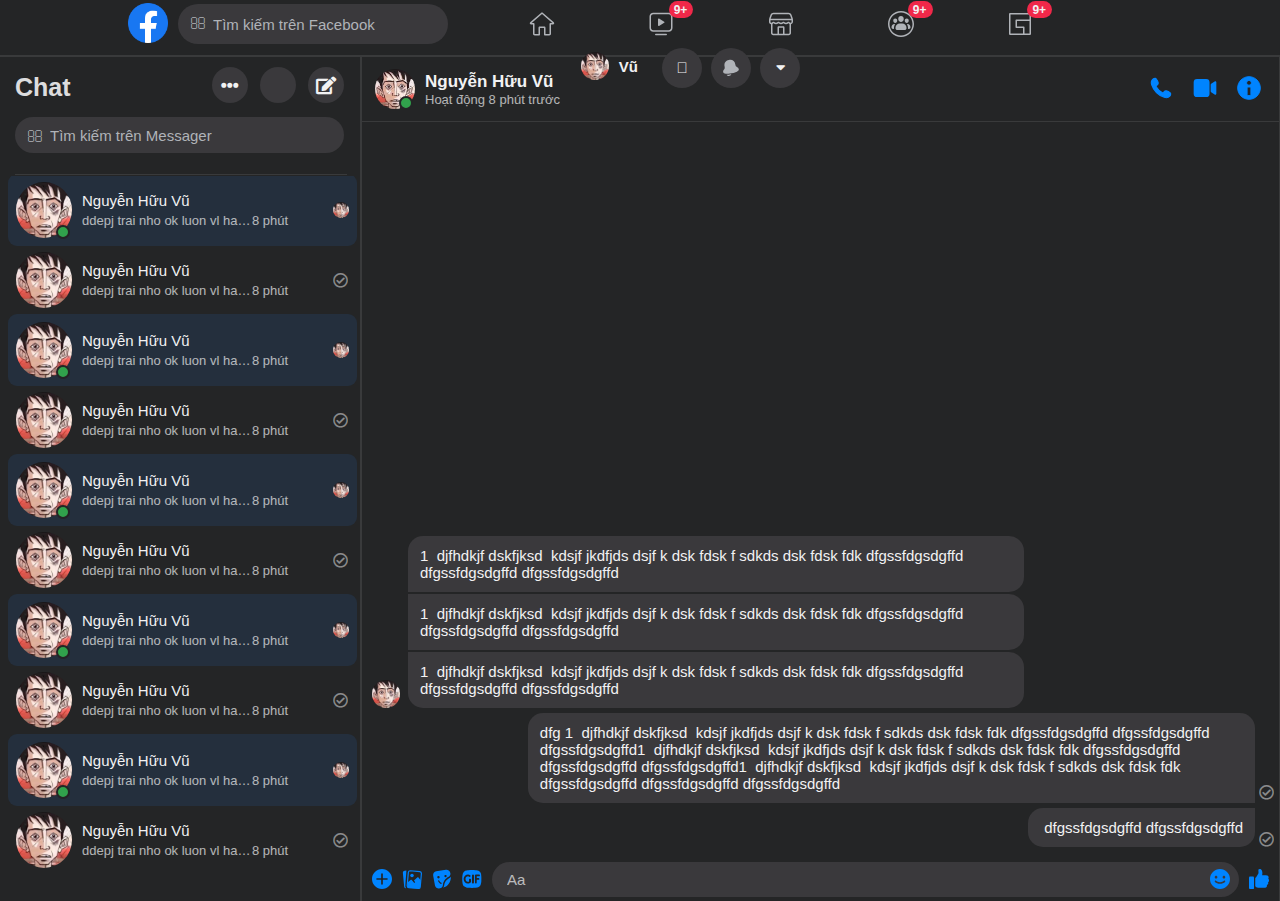
<file: index.html>
<!DOCTYPE html>
<html lang="en">

<head>
    <meta charset="UTF-8">
    <meta http-equiv="X-UA-Compatible" content="IE=edge">
    <meta name="viewport" content="width=device-width, initial-scale=1.0">
    <title>Message | Pha-ke</title>
    <link rel="stylesheet" href="./assets/css/grid.css">
    <link rel="stylesheet" href="./assets/css/main.css">
    <link rel="stylesheet" href="./assets/css/responsive.css">
    <link rel="stylesheet" href="https://pro.fontawesome.com/releases/v5.10.0/css/all.css">
</head>

<body>

    <header class="grid header">
        <div class="row no-gutters">
            <!-- header left -->
            <div class="col l-3 m-2 c-5 header__left">
                <div class="logo">
                    <a href="/">
                        <img src="./assets/img/icon-fb.png" class="logo__img" alt="">
                    </a>
                </div>
                <div class="search flex">
                    <i class="far fa-arrow-left back_icon none"></i>
                    <i class="fal fa-search search__button"></i>
                    <input type="text" class="search__input" id="search__person" placeholder="Tìm kiếm trên Facebook">
                </div>
                <!-- show 3 tiles on mobile -->
                <div class="header__center--mobile none">
                    <div class="header__center_menu">
                        <svg viewBox="0 0 28 28" class="a8c37x1j ms05siws hwsy1cff b7h9ocf4 em6zcovv" height="28" width="28"><path d="M23.5 4a1.5 1.5 0 110 3h-19a1.5 1.5 0 110-3h19zm0 18a1.5 1.5 0 110 3h-19a1.5 1.5 0 110-3h19zm0-9a1.5 1.5 0 110 3h-19a1.5 1.5 0 110-3h19z"></path></svg>
                    </div>
                </div>

            </div>

            <!-- header center -->
            <div class="col l-6 m-6 c-6 header__center">
                <div class="header__center_menu">
                    <svg viewBox="0 0 28 28" class="a8c37x1j ms05siws hwsy1cff b7h9ocf4 em6zcovv" height="28" width="28"><path d="M17.5 23.979 21.25 23.979C21.386 23.979 21.5 23.864 21.5 23.729L21.5 13.979C21.5 13.427 21.949 12.979 22.5 12.979L24.33 12.979 14.017 4.046 3.672 12.979 5.5 12.979C6.052 12.979 6.5 13.427 6.5 13.979L6.5 23.729C6.5 23.864 6.615 23.979 6.75 23.979L10.5 23.979 10.5 17.729C10.5 17.04 11.061 16.479 11.75 16.479L16.25 16.479C16.939 16.479 17.5 17.04 17.5 17.729L17.5 23.979ZM21.25 25.479 17 25.479C16.448 25.479 16 25.031 16 24.479L16 18.327C16 18.135 15.844 17.979 15.652 17.979L12.348 17.979C12.156 17.979 12 18.135 12 18.327L12 24.479C12 25.031 11.552 25.479 11 25.479L6.75 25.479C5.784 25.479 5 24.695 5 23.729L5 14.479 3.069 14.479C2.567 14.479 2.079 14.215 1.868 13.759 1.63 13.245 1.757 12.658 2.175 12.29L13.001 2.912C13.248 2.675 13.608 2.527 13.989 2.521 14.392 2.527 14.753 2.675 15.027 2.937L25.821 12.286C25.823 12.288 25.824 12.289 25.825 12.29 26.244 12.658 26.371 13.245 26.133 13.759 25.921 14.215 25.434 14.479 24.931 14.479L23 14.479 23 23.729C23 24.695 22.217 25.479 21.25 25.479Z"></path></svg>
                </div>
                <div class="header__center_menu">
                    <span class="relative">
                        <span class="number__notices">9+</span>
                    <svg viewBox="0 0 28 28" class="a8c37x1j ms05siws hwsy1cff b7h9ocf4 em6zcovv" height="28" width="28"><path d="M8.75 25.25C8.336 25.25 8 24.914 8 24.5 8 24.086 8.336 23.75 8.75 23.75L19.25 23.75C19.664 23.75 20 24.086 20 24.5 20 24.914 19.664 25.25 19.25 25.25L8.75 25.25ZM17.163 12.846 12.055 15.923C11.591 16.202 11 15.869 11 15.327L11 9.172C11 8.631 11.591 8.297 12.055 8.576L17.163 11.654C17.612 11.924 17.612 12.575 17.163 12.846ZM21.75 20.25C22.992 20.25 24 19.242 24 18L24 6.5C24 5.258 22.992 4.25 21.75 4.25L6.25 4.25C5.008 4.25 4 5.258 4 6.5L4 18C4 19.242 5.008 20.25 6.25 20.25L21.75 20.25ZM21.75 21.75 6.25 21.75C4.179 21.75 2.5 20.071 2.5 18L2.5 6.5C2.5 4.429 4.179 2.75 6.25 2.75L21.75 2.75C23.821 2.75 25.5 4.429 25.5 6.5L25.5 18C25.5 20.071 23.821 21.75 21.75 21.75Z"></path></svg>
                    </span>
                </div>
                <div class="header__center_menu">
                    <svg viewBox="0 0 28 28" class="a8c37x1j ms05siws hwsy1cff b7h9ocf4 em6zcovv" height="28" width="28"><path d="M17.5 23.75 21.75 23.75C22.164 23.75 22.5 23.414 22.5 23L22.5 14 22.531 14C22.364 13.917 22.206 13.815 22.061 13.694L21.66 13.359C21.567 13.283 21.433 13.283 21.34 13.36L21.176 13.497C20.591 13.983 19.855 14.25 19.095 14.25L18.869 14.25C18.114 14.25 17.382 13.987 16.8 13.506L16.616 13.354C16.523 13.278 16.39 13.278 16.298 13.354L16.113 13.507C15.53 13.987 14.798 14.25 14.044 14.25L13.907 14.25C13.162 14.25 12.439 13.994 11.861 13.525L11.645 13.35C11.552 13.275 11.419 13.276 11.328 13.352L11.155 13.497C10.57 13.984 9.834 14.25 9.074 14.25L8.896 14.25C8.143 14.25 7.414 13.989 6.832 13.511L6.638 13.351C6.545 13.275 6.413 13.275 6.32 13.351L5.849 13.739C5.726 13.84 5.592 13.928 5.452 14L5.5 14 5.5 23C5.5 23.414 5.836 23.75 6.25 23.75L10.5 23.75 10.5 17.5C10.5 16.81 11.06 16.25 11.75 16.25L16.25 16.25C16.94 16.25 17.5 16.81 17.5 17.5L17.5 23.75ZM3.673 8.75 24.327 8.75C24.3 8.66 24.271 8.571 24.238 8.483L23.087 5.355C22.823 4.688 22.178 4.25 21.461 4.25L6.54 4.25C5.822 4.25 5.177 4.688 4.919 5.338L3.762 8.483C3.729 8.571 3.7 8.66 3.673 8.75ZM24.5 10.25 3.5 10.25 3.5 12C3.5 12.414 3.836 12.75 4.25 12.75L4.421 12.75C4.595 12.75 4.763 12.69 4.897 12.58L5.368 12.193C6.013 11.662 6.945 11.662 7.59 12.193L7.784 12.352C8.097 12.609 8.49 12.75 8.896 12.75L9.074 12.75C9.483 12.75 9.88 12.607 10.194 12.345L10.368 12.2C11.01 11.665 11.941 11.659 12.589 12.185L12.805 12.359C13.117 12.612 13.506 12.75 13.907 12.75L14.044 12.75C14.45 12.75 14.844 12.608 15.158 12.35L15.343 12.197C15.989 11.663 16.924 11.663 17.571 12.197L17.755 12.35C18.068 12.608 18.462 12.75 18.869 12.75L19.095 12.75C19.504 12.75 19.901 12.606 20.216 12.344L20.38 12.208C21.028 11.666 21.972 11.666 22.62 12.207L23.022 12.542C23.183 12.676 23.387 12.75 23.598 12.75 24.097 12.75 24.5 12.347 24.5 11.85L24.5 10.25ZM24 14.217 24 23C24 24.243 22.993 25.25 21.75 25.25L6.25 25.25C5.007 25.25 4 24.243 4 23L4 14.236C2.875 14.112 2 13.158 2 12L2 9.951C2 9.272 2.12 8.6 2.354 7.964L3.518 4.802C4.01 3.563 5.207 2.75 6.54 2.75L21.461 2.75C22.793 2.75 23.99 3.563 24.488 4.819L25.646 7.964C25.88 8.6 26 9.272 26 9.951L26 11.85C26 13.039 25.135 14.026 24 14.217ZM16 23.75 16 17.75 12 17.75 12 23.75 16 23.75Z"></path></svg>
                </div>
                <div class="header__center_menu">
                    <span class="relative">
                        <span class="number__notices">9+</span>
                    <svg viewBox="0 0 28 28" class="a8c37x1j ms05siws hwsy1cff b7h9ocf4 em6zcovv" height="28" width="28"><path d="M25.5 14C25.5 7.649 20.351 2.5 14 2.5 7.649 2.5 2.5 7.649 2.5 14 2.5 20.351 7.649 25.5 14 25.5 20.351 25.5 25.5 20.351 25.5 14ZM27 14C27 21.18 21.18 27 14 27 6.82 27 1 21.18 1 14 1 6.82 6.82 1 14 1 21.18 1 27 6.82 27 14ZM7.479 14 7.631 14C7.933 14 8.102 14.338 7.934 14.591 7.334 15.491 6.983 16.568 6.983 17.724L6.983 18.221C6.983 18.342 6.99 18.461 7.004 18.578 7.03 18.802 6.862 19 6.637 19L6.123 19C5.228 19 4.5 18.25 4.5 17.327 4.5 15.492 5.727 14 7.479 14ZM20.521 14C22.274 14 23.5 15.492 23.5 17.327 23.5 18.25 22.772 19 21.878 19L21.364 19C21.139 19 20.97 18.802 20.997 18.578 21.01 18.461 21.017 18.342 21.017 18.221L21.017 17.724C21.017 16.568 20.667 15.491 20.067 14.591 19.899 14.338 20.067 14 20.369 14L20.521 14ZM8.25 13C7.147 13 6.25 11.991 6.25 10.75 6.25 9.384 7.035 8.5 8.25 8.5 9.465 8.5 10.25 9.384 10.25 10.75 10.25 11.991 9.353 13 8.25 13ZM19.75 13C18.647 13 17.75 11.991 17.75 10.75 17.75 9.384 18.535 8.5 19.75 8.5 20.965 8.5 21.75 9.384 21.75 10.75 21.75 11.991 20.853 13 19.75 13ZM15.172 13.5C17.558 13.5 19.5 15.395 19.5 17.724L19.5 18.221C19.5 19.202 18.683 20 17.677 20L10.323 20C9.317 20 8.5 19.202 8.5 18.221L8.5 17.724C8.5 15.395 10.441 13.5 12.828 13.5L15.172 13.5ZM16.75 9C16.75 10.655 15.517 12 14 12 12.484 12 11.25 10.655 11.25 9 11.25 7.15 12.304 6 14 6 15.697 6 16.75 7.15 16.75 9Z"></path></svg>
                    </span>
                </div>
                <div class="header__center_menu">
                    <span class="relative">
                        <span class="number__notices">9+</span>
                    <svg viewBox="0 0 28 28" class="a8c37x1j ms05siws hwsy1cff b7h9ocf4 em6zcovv" height="28" width="28"><path d="M23.5 9.5H10.25a.75.75 0 00-.75.75v7c0 .414.336.75.75.75H17v5.5H4.5v-19h19v5zm0 14h-5v-6.25a.75.75 0 00-.75-.75H11V11h12.5v12.5zm1.5.25V4.25C25 3.561 24.439 3 23.75 3H4.25C3.561 3 3 3.561 3 4.25v19.5c0 .689.561 1.25 1.25 1.25h19.5c.689 0 1.25-.561 1.25-1.25z"></path></svg>
                    </span>
                </div>
            </div>


            <!-- header right -->
            <div class="col l-3 m-3 c-7 header__right">
                <div class="header__right_user">
                    <div class="header__avatar">
                        <img src="./assets/img/avatar.jpg" class="header_avatar__img" alt="">
                    </div>
                    <div class="header__fisrtname">
                        <span id="header__fisrtname">Vũ</span>
                    </div>
                </div>
                <div class="header__right_more header__right--circle">
                    <i class="fal fa-plus"></i>
                </div>
                <div class="header__right_notice header__right--circle">
                    <svg viewBox="0 0 28 28" alt="" class="a8c37x1j ms05siws hwsy1cff b7h9ocf4 fzdkajry" height="20" width="20"><path d="M7.847 23.488C9.207 23.488 11.443 23.363 14.467 22.806 13.944 24.228 12.581 25.247 10.98 25.247 9.649 25.247 8.483 24.542 7.825 23.488L7.847 23.488ZM24.923 15.73C25.17 17.002 24.278 18.127 22.27 19.076 21.17 19.595 18.724 20.583 14.684 21.369 11.568 21.974 9.285 22.113 7.848 22.113 7.421 22.113 7.068 22.101 6.79 22.085 4.574 21.958 3.324 21.248 3.077 19.976 2.702 18.049 3.295 17.305 4.278 16.073L4.537 15.748C5.2 14.907 5.459 14.081 5.035 11.902 4.086 7.022 6.284 3.687 11.064 2.753 15.846 1.83 19.134 4.096 20.083 8.977 20.506 11.156 21.056 11.824 21.986 12.355L21.986 12.356 22.348 12.561C23.72 13.335 24.548 13.802 24.923 15.73Z"></path></svg>
                </div>
                <div class="header__right_setting header__right--circle">
                    <i class="fas fa-caret-down"></i>
                </div>
            </div>
        </div>
    </header>
    <!-- body -->
    <section class="container row no-gutters" style="flex-wrap: nowrap;">
        <div class="left__container">
            <div class="left__container--top">
                <div class="left__nav">
                    <div>
                        <h1 class="txt_chat">Chat</h1>
                    </div>
                    <div class="left__nav--right">
                        <div class="header__right--circle left__nav_circle--size">
                            <i class="fas fa-ellipsis-h left_nav__icon--edit"></i>
                        </div>
                        <div class="header__right--circle left__nav_circle--size">
                            <i class="fas fa-video-plus left_nav__icon--edit"></i>
                        </div>
                        <div class="header__right--circle left__nav_circle--size">
                            <i class="fas fa-edit left_nav__icon--edit"></i>
                        </div>
                    </div>
                </div>
                <div class="left__nav--below">
                    <div class="search">
                        <i class="fal fa-search search__button"></i>
                        <input type="text" class="search__input" id="search__friend" placeholder="Tìm kiếm trên Messager">
                    </div>
                </div>
            </div>

            <div class="line"></div>
            <div class="left__container--bottom list__messager">
                <div class="messager clicked">
                    <div class="messager__avatar">
                        <img src="./assets/img/avatar.jpg" alt="">
                        <i class="dot_active"></i>
                    </div>
                    <div class="messager__right">
                        <div class="messager__right--fullname">
                            <h3>Nguyễn Hữu Vũ</h3>
                        </div>
                        <div class="messager__right--msg">
                            <span class="compact_new_msg">ddepj trai nho ok luon vl hay that day =)) ddepj trai nho ok luon vl hay that day =)) ddepj trai nho ok luon vl hay that day =)) ddepj trai nho ok luon vl hay that day =)) ddepj trai nho ok luon vl hay that day =)) ddepj trai nho ok luon vl hay that day =))s</span>
                            <span class="time_new_msg">8 phút</span>
                        </div>
                    </div>
                    <!-- common -->
                    <div class="message__status">
                        <div class="send_seen__status">
                            <img src="./assets/img/avatar.jpg" alt="">
                        </div>
                    </div>
                </div>
                <div class="messager ">
                    <div class="messager__avatar">
                        <img src="./assets/img/avatar.jpg" alt="">
                        <i class="far fa-circle dot_active none"></i>
                    </div>
                    <div class="messager__right">
                        <div class="messager__right--fullname">
                            <h3>Nguyễn Hữu Vũ</h3>
                        </div>
                        <div class="messager__right--msg">
                            <span class="compact_new_msg">ddepj trai nho ok luon vl hay that day =))</span>
                            <span class="time_new_msg">8 phút</span>
                        </div>
                    </div>
                    <!-- common -->
                    <div class="message__status">
                        <div class="send_seen__status">
                            <!-- <img src="./assets/img/avatar.jpg" alt=""> -->
                            <i class="far fa-check-circle"></i>
                        </div>
                    </div>
                </div>
                <div class="messager clicked">
                    <div class="messager__avatar">
                        <img src="./assets/img/avatar.jpg" alt="">
                        <i class="dot_active"></i>
                    </div>
                    <div class="messager__right">
                        <div class="messager__right--fullname">
                            <h3>Nguyễn Hữu Vũ</h3>
                        </div>
                        <div class="messager__right--msg">
                            <span class="compact_new_msg">ddepj trai nho ok luon vl hay that day =))</span>
                            <span class="time_new_msg">8 phút</span>
                        </div>
                    </div>
                    <!-- common -->
                    <div class="message__status">
                        <div class="send_seen__status">
                            <img src="./assets/img/avatar.jpg" alt="">
                        </div>
                    </div>
                </div>
                <div class="messager ">
                    <div class="messager__avatar">
                        <img src="./assets/img/avatar.jpg" alt="">
                        <i class="far fa-circle dot_active none"></i>
                    </div>
                    <div class="messager__right">
                        <div class="messager__right--fullname">
                            <h3>Nguyễn Hữu Vũ</h3>
                        </div>
                        <div class="messager__right--msg">
                            <span class="compact_new_msg">ddepj trai nho ok luon vl hay that day =))</span>
                            <span class="time_new_msg">8 phút</span>
                        </div>
                    </div>
                    <!-- common -->
                    <div class="message__status">
                        <div class="send_seen__status">
                            <!-- <img src="./assets/img/avatar.jpg" alt=""> -->
                            <i class="far fa-check-circle"></i>
                        </div>
                    </div>
                </div>
                <div class="messager clicked">
                    <div class="messager__avatar">
                        <img src="./assets/img/avatar.jpg" alt="">
                        <i class="dot_active"></i>
                    </div>
                    <div class="messager__right">
                        <div class="messager__right--fullname">
                            <h3>Nguyễn Hữu Vũ</h3>
                        </div>
                        <div class="messager__right--msg">
                            <span class="compact_new_msg">ddepj trai nho ok luon vl hay that day =))</span>
                            <span class="time_new_msg">8 phút</span>
                        </div>
                    </div>
                    <!-- common -->
                    <div class="message__status">
                        <div class="send_seen__status">
                            <img src="./assets/img/avatar.jpg" alt="">
                        </div>
                    </div>
                </div>
                <div class="messager ">
                    <div class="messager__avatar">
                        <img src="./assets/img/avatar.jpg" alt="">
                        <i class="far fa-circle dot_active none"></i>
                    </div>
                    <div class="messager__right">
                        <div class="messager__right--fullname">
                            <h3>Nguyễn Hữu Vũ</h3>
                        </div>
                        <div class="messager__right--msg">
                            <span class="compact_new_msg">ddepj trai nho ok luon vl hay that day =))</span>
                            <span class="time_new_msg">8 phút</span>
                        </div>
                    </div>
                    <!-- common -->
                    <div class="message__status">
                        <div class="send_seen__status">
                            <!-- <img src="./assets/img/avatar.jpg" alt=""> -->
                            <i class="far fa-check-circle"></i>
                        </div>
                    </div>
                </div>
                <div class="messager clicked">
                    <div class="messager__avatar">
                        <img src="./assets/img/avatar.jpg" alt="">
                        <i class="dot_active"></i>
                    </div>
                    <div class="messager__right">
                        <div class="messager__right--fullname">
                            <h3>Nguyễn Hữu Vũ</h3>
                        </div>
                        <div class="messager__right--msg">
                            <span class="compact_new_msg">ddepj trai nho ok luon vl hay that day =))</span>
                            <span class="time_new_msg">8 phút</span>
                        </div>
                    </div>
                    <!-- common -->
                    <div class="message__status">
                        <div class="send_seen__status">
                            <img src="./assets/img/avatar.jpg" alt="">
                        </div>
                    </div>
                </div>
                <div class="messager ">
                    <div class="messager__avatar">
                        <img src="./assets/img/avatar.jpg" alt="">
                        <i class="far fa-circle dot_active none"></i>
                    </div>
                    <div class="messager__right">
                        <div class="messager__right--fullname">
                            <h3>Nguyễn Hữu Vũ</h3>
                        </div>
                        <div class="messager__right--msg">
                            <span class="compact_new_msg">ddepj trai nho ok luon vl hay that day =))</span>
                            <span class="time_new_msg">8 phút</span>
                        </div>
                    </div>
                    <!-- common -->
                    <div class="message__status">
                        <div class="send_seen__status">
                            <!-- <img src="./assets/img/avatar.jpg" alt=""> -->
                            <i class="far fa-check-circle"></i>
                        </div>
                    </div>
                </div>
                <div class="messager clicked">
                    <div class="messager__avatar">
                        <img src="./assets/img/avatar.jpg" alt="">
                        <i class="dot_active"></i>
                    </div>
                    <div class="messager__right">
                        <div class="messager__right--fullname">
                            <h3>Nguyễn Hữu Vũ</h3>
                        </div>
                        <div class="messager__right--msg">
                            <span class="compact_new_msg">ddepj trai nho ok luon vl hay that day =))</span>
                            <span class="time_new_msg">8 phút</span>
                        </div>
                    </div>
                    <!-- common -->
                    <div class="message__status">
                        <div class="send_seen__status">
                            <img src="./assets/img/avatar.jpg" alt="">
                        </div>
                    </div>
                </div>
                <div class="messager ">
                    <div class="messager__avatar">
                        <img src="./assets/img/avatar.jpg" alt="">
                        <i class="far fa-circle dot_active none"></i>
                    </div>
                    <div class="messager__right">
                        <div class="messager__right--fullname">
                            <h3>Nguyễn Hữu Vũ</h3>
                        </div>
                        <div class="messager__right--msg">
                            <span class="compact_new_msg">ddepj trai nho ok luon vl hay that day =))</span>
                            <span class="time_new_msg">8 phút</span>
                        </div>
                    </div>
                    <!-- common -->
                    <div class="message__status">
                        <div class="send_seen__status">
                            <!-- <img src="./assets/img/avatar.jpg" alt=""> -->
                            <i class="far fa-check-circle"></i>
                        </div>
                    </div>
                </div>
            </div>
        </div>
        <div class="right__container">
            <div class="messages">
                <div class="chat_nav flex">
                    <div class="flex chat_nav--left">
                        <div class="messager__avatar">
                            <img src="./assets/img/avatar.jpg" alt="">
                            <i class="dot_active"></i>
                        </div>
                        <div class="messager__right">
                            <div class="messager__right--fullname">
                                <h3 class="bold" id="chat_with">Nguyễn Hữu Vũ</h3>
                            </div>
                            <div class="messager__right--msg">
                                <!-- <span class="compact_new_msg">ddepj trai nho ok luon vl hay that day =))</span> -->
                                <span id="time_onl_lastest">Hoạt động 8 phút trước</span>
                            </div>
                        </div>
                    </div>
                    <div class="chat__nav--option flex">
                        <div class="call_audio m_left10">
                            <svg role="presentation" width="34px" height="34px" viewBox="-5 -5 30 30"><path d="M10.952 14.044c.074.044.147.086.22.125a.842.842 0 001.161-.367c.096-.195.167-.185.337-.42.204-.283.552-.689.91-.772.341-.078.686-.105.92-.11.435-.01 1.118.174 1.926.648a15.9 15.9 0 011.713 1.147c.224.175.37.43.393.711.042.494-.034 1.318-.754 2.137-1.135 1.291-2.859 1.772-4.942 1.088a17.47 17.47 0 01-6.855-4.212 17.485 17.485 0 01-4.213-6.855c-.683-2.083-.202-3.808 1.09-4.942.818-.72 1.642-.796 2.136-.754.282.023.536.17.711.392.25.32.663.89 1.146 1.714.475.808.681 1.491.65 1.926-.024.31-.026.647-.112.921-.11.35-.488.705-.77.91-.236.17-.226.24-.42.336a.841.841 0 00-.368 1.161c.04.072.081.146.125.22a14.012 14.012 0 004.996 4.996z" fill="#0084FF"></path><path d="M10.952 14.044c.074.044.147.086.22.125a.842.842 0 001.161-.367c.096-.195.167-.185.337-.42.204-.283.552-.689.91-.772.341-.078.686-.105.92-.11.435-.01 1.118.174 1.926.648.824.484 1.394.898 1.713 1.147.224.175.37.43.393.711.042.494-.034 1.318-.754 2.137-1.135 1.291-2.859 1.772-4.942 1.088a17.47 17.47 0 01-6.855-4.212 17.485 17.485 0 01-4.213-6.855c-.683-2.083-.202-3.808 1.09-4.942.818-.72 1.642-.796 2.136-.754.282.023.536.17.711.392.25.32.663.89 1.146 1.714.475.808.681 1.491.65 1.926-.024.31-.026.647-.112.921-.11.35-.488.705-.77.91-.236.17-.226.24-.42.336a.841.841 0 00-.368 1.161c.04.072.081.146.125.22a14.012 14.012 0 004.996 4.996z" stroke="#0084FF" fill="none"></path></svg>
                        </div>

                        <div class="call_video m_left10">
                            <svg role="presentation" width="34px" height="34px" viewBox="-5 -5 30 30"><path d="M19.492 4.112a.972.972 0 00-1.01.063l-3.052 2.12a.998.998 0 00-.43.822v5.766a1 1 0 00.43.823l3.051 2.12a.978.978 0 001.011.063.936.936 0 00.508-.829V4.94a.936.936 0 00-.508-.828zM10.996 18A3.008 3.008 0 0014 14.996V5.004A3.008 3.008 0 0010.996 2H3.004A3.008 3.008 0 000 5.004v9.992A3.008 3.008 0 003.004 18h7.992z" fill="#0084FF"></path></svg>
                        </div>

                        <div class="chat_information m_left10">
                            <svg role="presentation" name="icon" width="34px" height="34px" viewBox="0 0 36 36"><path fill="#0084FF" stroke="#0084FF" d="M18,10 C16.6195,10 15.5,11.119 15.5,12.5 C15.5,13.881 16.6195,15 18,15 C19.381,15 20.5,13.881 20.5,12.5 C20.5,11.119 19.381,10 18,10 Z M16,25 C16,25.552 16.448,26 17,26 L19,26 C19.552,26 20,25.552 20,25 L20,18 C20,17.448 19.552,17 19,17 L17,17 C16.448,17 16,17.448 16,18 L16,25 Z M18,30 C11.3725,30 6,24.6275 6,18 C6,11.3725 11.3725,6 18,6 C24.6275,6 30,11.3725 30,18 C30,24.6275 24.6275,30 18,30 Z"></path></svg>
                        </div>
                    </div>
                </div>
                <div class="chat__history">

                    <div id="chat__history">

                        <!-- tin nhắn nhận đc -->
                        <div class="message flex">
                            <div class="messager__avatar messager__avatar--resize messager__avatar--position">
                                <!-- <img src="./assets/img/avatar.jpg" alt=""> -->
                            </div>
                            <div class="message__detail">
                                <p class="wrap_msg you top max-width-msg">
                                    <span class="msg">1  djfhdkjf dskfjksd  kdsjf jkdfjds dsjf k dsk fdsk f sdkds dsk fdsk fdk dfgssfdgsdgffd dfgssfdgsdgffd dfgssfdgsdgffd</span>
                                </p>
                            </div>
                        </div>
                        <!-- tin nhắn nhận đc -->
                        <div class="message flex">
                            <div class="messager__avatar messager__avatar--resize messager__avatar--position">
                                <!-- <img src="./assets/img/avatar.jpg" alt=""> -->
                            </div>
                            <div class="message__detail">
                                <p class="wrap_msg you max-width-msg">
                                    <span class="msg">1  djfhdkjf dskfjksd  kdsjf jkdfjds dsjf k dsk fdsk f sdkds dsk fdsk fdk dfgssfdgsdgffd dfgssfdgsdgffd dfgssfdgsdgffd</span>
                                </p>
                            </div>
                        </div>
                        <!-- tin nhắn nhận đc -->
                        <div class="message flex">
                            <div class="messager__avatar messager__avatar--resize messager__avatar--position">
                                <img src="./assets/img/avatar.jpg" alt="">
                            </div>
                            <div class="message__detail">
                                <p class="wrap_msg you tail max-width-msg">
                                    <span class="msg">1  djfhdkjf dskfjksd  kdsjf jkdfjds dsjf k dsk fdsk f sdkds dsk fdsk fdk dfgssfdgsdgffd dfgssfdgsdgffd dfgssfdgsdgffd</span>
                                </p>
                            </div>
                        </div>

                        <!-- tin nhắn gửi đi  -->
                        <div class="message flex">
                            <div class="message__detail sender">
                                <div class="msg_right">
                                    <div class="max-width-msg">
                                        <p class="wrap_msg me right top">
                                            <span class="msg">dfg 1  djfhdkjf dskfjksd  kdsjf jkdfjds dsjf k dsk fdsk f sdkds dsk fdsk fdk dfgssfdgsdgffd dfgssfdgsdgffd dfgssfdgsdgffd1  djfhdkjf dskfjksd  kdsjf jkdfjds dsjf k dsk fdsk f sdkds dsk fdsk fdk dfgssfdgsdgffd dfgssfdgsdgffd dfgssfdgsdgffd1  djfhdkjf dskfjksd  kdsjf jkdfjds dsjf k dsk fdsk f sdkds dsk fdsk fdk dfgssfdgsdgffd dfgssfdgsdgffd dfgssfdgsdgffd</span>
                                        </p>
                                    </div>
                                    <div class="send_seen__status">
                                        <!-- <img src="./assets/img/avatar.jpg" alt=""> -->
                                        <i class="far fa-check-circle"></i>
                                    </div>
                                </div>
                            </div>
                        </div>
                        <!-- tin nhắn gửi đi  -->
                        <div class="message flex">
                            <div class="message__detail sender">
                                <div class="msg_right">
                                    <div class="max-width-msg">
                                        <p class="wrap_msg me right tail">
                                            <span class="msg"> dfgssfdgsdgffd dfgssfdgsdgffd</span>
                                        </p>
                                    </div>
                                    <div class="send_seen__status">
                                        <!-- <img src="./assets/img/avatar.jpg" alt=""> -->
                                        <i class="far fa-check-circle"></i>
                                    </div>
                                </div>
                            </div>
                        </div>

                    </div>
                </div>
                <div class="send__message">
                    <div class="others_action m_left10">
                        <svg viewBox="0 0 24 24" height="20px" width="20px" class="a8c37x1j ms05siws hr662l2t b7h9ocf4 crt8y2ji tftn3vyl"><g fill-rule="evenodd"><polygon fill="none" points="-6,30 30,30 30,-6 -6,-6 "></polygon><path d="m18,11l-5,0l0,-5c0,-0.552 -0.448,-1 -1,-1c-0.5525,0 -1,0.448 -1,1l0,5l-5,0c-0.5525,0 -1,0.448 -1,1c0,0.552 0.4475,1 1,1l5,0l0,5c0,0.552 0.4475,1 1,1c0.552,0 1,-0.448 1,-1l0,-5l5,0c0.552,0 1,-0.448 1,-1c0,-0.552 -0.448,-1 -1,-1m-6,13c-6.6275,0 -12,-5.3725 -12,-12c0,-6.6275 5.3725,-12 12,-12c6.627,0 12,5.3725 12,12c0,6.6275 -5.373,12 -12,12" fill="#0084FF"></path></g></svg>
                    </div>
                    <div class="send_img-video m_left10">
                        <svg viewBox="0 -1 17 17" height="20px" width="20px" class="a8c37x1j ms05siws hr662l2t b7h9ocf4"><g fill="none" fill-rule="evenodd"><path d="M2.882 13.13C3.476 4.743 3.773.48 3.773.348L2.195.516c-.7.1-1.478.647-1.478 1.647l1.092 11.419c0 .5.2.9.4 1.3.4.2.7.4.9.4h.4c-.6-.6-.727-.951-.627-2.151z" fill="#0084FF"></path><circle fill="#0084FF" cx="8.5" cy="4.5" r="1.5"></circle><path d="M14 6.2c-.2-.2-.6-.3-.8-.1l-2.8 2.4c-.2.1-.2.4 0 .6l.6.7c.2.2.2.6-.1.8-.1.1-.2.1-.4.1s-.3-.1-.4-.2L8.3 8.3c-.2-.2-.6-.3-.8-.1l-2.6 2-.4 3.1c0 .5.2 1.6.7 1.7l8.8.6c.2 0 .5 0 .7-.2.2-.2.5-.7.6-.9l.6-5.9L14 6.2z" fill="#0084FF"></path><path d="M13.9 15.5l-8.2-.7c-.7-.1-1.3-.8-1.3-1.6l1-11.4C5.5 1 6.2.5 7 .5l8.2.7c.8.1 1.3.8 1.3 1.6l-1 11.4c-.1.8-.8 1.4-1.6 1.3z" stroke="#0084FF" stroke-linecap="round" stroke-linejoin="round"></path></g></svg>
                    </div>
                    <div class="sticker m_left10">
                        <svg x="0px" y="0px" viewBox="0 0 17 16" height="20px" width="20px" class="a8c37x1j ms05siws hr662l2t b7h9ocf4 crt8y2ji"><g fill-rule="evenodd"><circle fill="none" cx="5.5" cy="5.5" r="1"></circle><circle fill="none" cx="11.5" cy="4.5" r="1"></circle><path d="M5.3 9c-.2.1-.4.4-.3.7.4 1.1 1.2 1.9 2.3 2.3h.2c.2 0 .4-.1.5-.3.1-.3 0-.5-.3-.6-.8-.4-1.4-1-1.7-1.8-.1-.2-.4-.4-.7-.3z" fill="none"></path><path d="M10.4 13.1c0 .9-.4 1.6-.9 2.2 4.1-1.1 6.8-5.1 6.5-9.3-.4.6-1 1.1-1.8 1.5-2 1-3.7 3.6-3.8 5.6z" fill="#0084FF"></path><path d="M2.5 13.4c.1.8.6 1.6 1.3 2 .5.4 1.2.6 1.8.6h.6l.4-.1c1.6-.4 2.6-1.5 2.7-2.9.1-2.4 2.1-5.4 4.5-6.6 1.3-.7 1.9-1.6 1.9-2.8l-.2-.9c-.1-.8-.6-1.6-1.3-2-.7-.5-1.5-.7-2.4-.5L3.6 1.5C1.9 1.8.7 3.4 1 5.2l1.5 8.2zm9-8.9c.6 0 1 .4 1 1s-.4 1-1 1-1-.4-1-1 .4-1 1-1zm-3.57 6.662c.3.1.4.4.3.6-.1.3-.3.4-.5.4h-.2c-1-.4-1.9-1.3-2.3-2.3-.1-.3.1-.6.3-.7.3-.1.5 0 .6.3.4.8 1 1.4 1.8 1.7zM5.5 5.5c.6 0 1 .4 1 1s-.4 1-1 1-1-.4-1-1 .4-1 1-1z" fill="#0084FF" fill-rule="nonzero"></path></g></svg>
                    </div>
                    <div class="gif m_left10">
                        <svg x="0px" y="0px" viewBox="0 0 16 16" height="20px" width="20px" class="a8c37x1j ms05siws hr662l2t b7h9ocf4 crt8y2ji"><path d="M.783 12.705c.4.8 1.017 1.206 1.817 1.606 0 0 1.3.594 2.5.694 1 .1 1.9.1 2.9.1s1.9 0 2.9-.1 1.679-.294 2.479-.694c.8-.4 1.157-.906 1.557-1.706.018 0 .4-1.405.5-2.505.1-1.2.1-3 0-4.3-.1-1.1-.073-1.976-.473-2.676-.4-.8-.863-1.408-1.763-1.808-.6-.3-1.2-.3-2.4-.4-1.8-.1-3.8-.1-5.7 0-1 .1-1.7.1-2.5.5s-1.417 1.1-1.817 1.9c0 0-.4 1.484-.5 2.584-.1 1.2-.1 3 0 4.3.1 1 .2 1.705.5 2.505zm10.498-8.274h2.3c.4 0 .769.196.769.696 0 .5-.247.68-.747.68l-1.793.02.022 1.412 1.252-.02c.4 0 .835.204.835.704s-.442.696-.842.696H11.82l-.045 2.139c0 .4-.194.8-.694.8-.5 0-.7-.3-.7-.8l-.031-5.631c0-.4.43-.696.93-.696zm-3.285.771c0-.5.3-.8.8-.8s.8.3.8.8l-.037 5.579c0 .4-.3.8-.8.8s-.8-.4-.8-.8l.037-5.579zm-3.192-.825c.7 0 1.307.183 1.807.683.3.3.4.7.1 1-.2.4-.7.4-1 .1-.2-.1-.5-.3-.9-.3-1 0-2.011.84-2.011 2.14 0 1.3.795 2.227 1.695 2.227.4 0 .805.073 1.105-.127V8.6c0-.4.3-.8.8-.8s.8.3.8.8v1.8c0 .2.037.071-.063.271-.7.7-1.57.991-2.47.991C2.868 11.662 1.3 10.2 1.3 8s1.704-3.623 3.504-3.623z" fill="#0084FF" fill-rule="nonzero"></path></svg>
                    </div>
                    <div class="search input__send m_left10">
                        <span class=" search__input input__send--modify span__send ">
                            <div placeholder="dfds" class="hide--scollbar" contenteditable="true" id="txtMessage"></div>
                        </span>
                        <svg class="input__send--icons" height="20px" viewBox="0 0 38 38" width="20px"><g fill="none" fill-rule="evenodd"><g transform="translate(-893.000000, -701.000000)"><g transform="translate(709.000000, 314.000000)"><g><path d="M210.5,405 C209.121,405 208,403.879 208,402.5 C208,401.121 209.121,400 210.5,400 C211.879,400 213,401.121 213,402.5 C213,403.879 211.879,405 210.5,405 M212.572,411.549 C210.428,413.742 206.938,415 203,415 C199.062,415 195.572,413.742 193.428,411.549 C192.849,410.956 192.859,410.007 193.451,409.428 C194.045,408.85 194.993,408.859 195.572,409.451 C197.133,411.047 199.909,412 203,412 C206.091,412 208.867,411.047 210.428,409.451 C211.007,408.859 211.956,408.85 212.549,409.428 C213.141,410.007 213.151,410.956 212.572,411.549 M195.5,400 C196.879,400 198,401.121 198,402.5 C198,403.879 196.879,405 195.5,405 C194.121,405 193,403.879 193,402.5 C193,401.121 194.121,400 195.5,400 M203,387 C192.523,387 184,395.523 184,406 C184,416.477 192.523,425 203,425 C213.477,425 222,416.477 222,406 C222,395.523 213.477,387 203,387" fill="#0084FF"></path></g></g></g></g></svg>
                    </div>
                    <div class="like_btn m_left10 m_right10">
                        <svg viewBox="0 0 16 16" height="20" width="20" class="crt8y2ji"><path fill="#0084FF" d="M16,9.1c0-0.8-0.3-1.1-0.6-1.3c0.2-0.3,0.3-0.7,0.3-1.2c0-1-0.8-1.7-2.1-1.7h-3.1c0.1-0.5,0.2-1.3,0.2-1.8 c0-1.1-0.3-2.4-1.2-3C9.3,0.1,9,0,8.7,0C8.1,0,7.7,0.2,7.6,0.4C7.5,0.5,7.5,0.6,7.5,0.7L7.6,3c0,0.2,0,0.4-0.1,0.5L5.7,6.6 c0,0-0.1,0.1-0.1,0.1l0,0l0,0L5.3,6.8C5.1,7,5,7.2,5,7.4v6.1c0,0.2,0.1,0.4,0.2,0.5c0.1,0.1,1,1,2,1h5.2c0.9,0,1.4-0.3,1.8-0.9 c0.3-0.5,0.2-1,0.1-1.4c0.5-0.2,0.9-0.5,1.1-1.2c0.1-0.4,0-0.8-0.2-1C15.6,10.3,16,9.9,16,9.1z"></path><path fill="#0084FF" d="M3.3,6H0.7C0.3,6,0,6.3,0,6.7v8.5C0,15.7,0.3,16,0.7,16h2.5C3.7,16,4,15.7,4,15.3V6.7C4,6.3,3.7,6,3.3,6z"></path></svg>
                    </div>
                </div>
            </div>
            <div class="chat__option">
                <div class="chat__option_top--mobile">
                    <div class="back_icon_message">
                        <i class="far fa-arrow-left"></i>
                    </div>
                    <div class="chat__option_top--mobile-more">
                        <i class="fas fa-ellipsis-v"></i>
                    </div>
                </div>
                <div class="flex chat__option_top">
                    <div class="messager__avatar chat__option_top--position">
                        <img src="./assets/img/avatar.jpg" alt="">
                        <i class="dot_active"></i>
                    </div>
                    <div class="messager__right">
                        <div class="messager__right--fullname chat__option_top--center">
                            <h3 class="bold">Nguyễn Hữu Vũ</h3>
                        </div>
                        <div class="messager__right--msg chat__option_top--center">
                            <!-- <span class="compact_new_msg">ddepj trai nho ok luon vl hay that day =))</span> -->
                            <span id="time_onl_lastest">Hoạt động 8 phút trước</span>
                        </div>
                    </div>
                </div>
                <div class="chat__option--bottom">
                    <div class="chat__custom">
                        <div class="chat__option--title">
                            <h2>Tùy chỉnh đoạn chat</h2>
                        </div>

                        <div class="chat__option--list">
                            <div class="chat__option--li flex">
                                <div class="chat__option--icon">
                                    <svg role="presentation" height="24" width="24" fill="none" viewBox="0 0 24 24" data-testid="mw_edit_theme_svg:Default Blue"><defs><mask id="jsc_c_78"><rect width="100%" height="100%" fill="white"></rect><circle cx="12" cy="12" r="3" fill="black"></circle></mask></defs><circle cx="12" cy="12" r="9" fill="#0084FF" mask="url(#jsc_c_78)"></circle></svg>
                                </div>
                                <h2>Đổi chủ đề</h2>
                            </div>
                            <div class="chat__option--li flex">
                                <div class="chat__option--icon">
                                    <svg viewBox="0 0 16 16" height="20" width="20"><path fill="#0084FF" d="M16,9.1c0-0.8-0.3-1.1-0.6-1.3c0.2-0.3,0.3-0.7,0.3-1.2c0-1-0.8-1.7-2.1-1.7h-3.1c0.1-0.5,0.2-1.3,0.2-1.8 c0-1.1-0.3-2.4-1.2-3C9.3,0.1,9,0,8.7,0C8.1,0,7.7,0.2,7.6,0.4C7.5,0.5,7.5,0.6,7.5,0.7L7.6,3c0,0.2,0,0.4-0.1,0.5L5.7,6.6 c0,0-0.1,0.1-0.1,0.1l0,0l0,0L5.3,6.8C5.1,7,5,7.2,5,7.4v6.1c0,0.2,0.1,0.4,0.2,0.5c0.1,0.1,1,1,2,1h5.2c0.9,0,1.4-0.3,1.8-0.9 c0.3-0.5,0.2-1,0.1-1.4c0.5-0.2,0.9-0.5,1.1-1.2c0.1-0.4,0-0.8-0.2-1C15.6,10.3,16,9.9,16,9.1z"></path><path fill="#0084FF" d="M3.3,6H0.7C0.3,6,0,6.3,0,6.7v8.5C0,15.7,0.3,16,0.7,16h2.5C3.7,16,4,15.7,4,15.3V6.7C4,6.3,3.7,6,3.3,6z"></path></svg>
                                </div>
                                <h2>Thay đổi biểu tượng cảm xúc</h2>
                            </div>
                            <div class="chat__option--li flex">
                                <div class="chat__option--icon">
                                    <i class="far fa-pen"></i>
                                </div>
                                <h2>Chỉnh sửa biệt danh</h2>
                            </div>
                            <div class="chat__option--li flex">
                                <div class="chat__option--icon">
                                    <i class="far fa-search"></i>
                                </div>
                                <h2>Tìm kiếm trong cuộc trò chuyện</h2>
                            </div>
                        </div>
                    </div>

                    <div class="chat__privacy">
                        <div class="chat__option--title">
                            <h2>Quyền riêng tư và hỗ trợ</h2>
                        </div>
                        <div class="chat__option--list">
                            <div class="chat__option--li flex">
                                <div class="chat__option--icon">
                                    <i class="fal fa-bell"></i>
                                </div>
                                <h2>Tắt cuộc trò chuyện</h2>
                            </div>
                            <div class="chat__option--li flex">
                                <div class="chat__option--icon">
                                    <i class="fal fa-comment-alt-times"></i>
                                </div>
                                <h2>Bỏ qua tin nhắn</h2>
                            </div>
                            <div class="chat__option--li flex">
                                <div class="chat__option--icon">
                                    <i class="fal fa-user-times"></i>
                                </div>
                                <h2>Chặn</h2>
                            </div>
                            <div class="chat__option--li flex">
                                <div class="chat__option--icon">
                                    <i class="fal fa-exclamation-triangle"></i>
                                </div>
                                <h2>Có gì đó khôn ổn</h2>
                            </div>
                        </div>
                    </div>
                    <div class="chat__privacy">
                        <div class="chat__option--title">
                            <h2>File phương tiện được chia sẻ</h2>
                        </div>
                        <div class="chat__option--list">

                        </div>
                    </div>
                </div>
            </div>
        </div>
    </section>
    <script>
    </script>
    <script src="./assets/js/messager.js "></script>
    <script src="./assets/js/event.js "></script>
    <script src="./assets/js/handle_dom.js "></script>
</body>

</html>

</html>
</file>
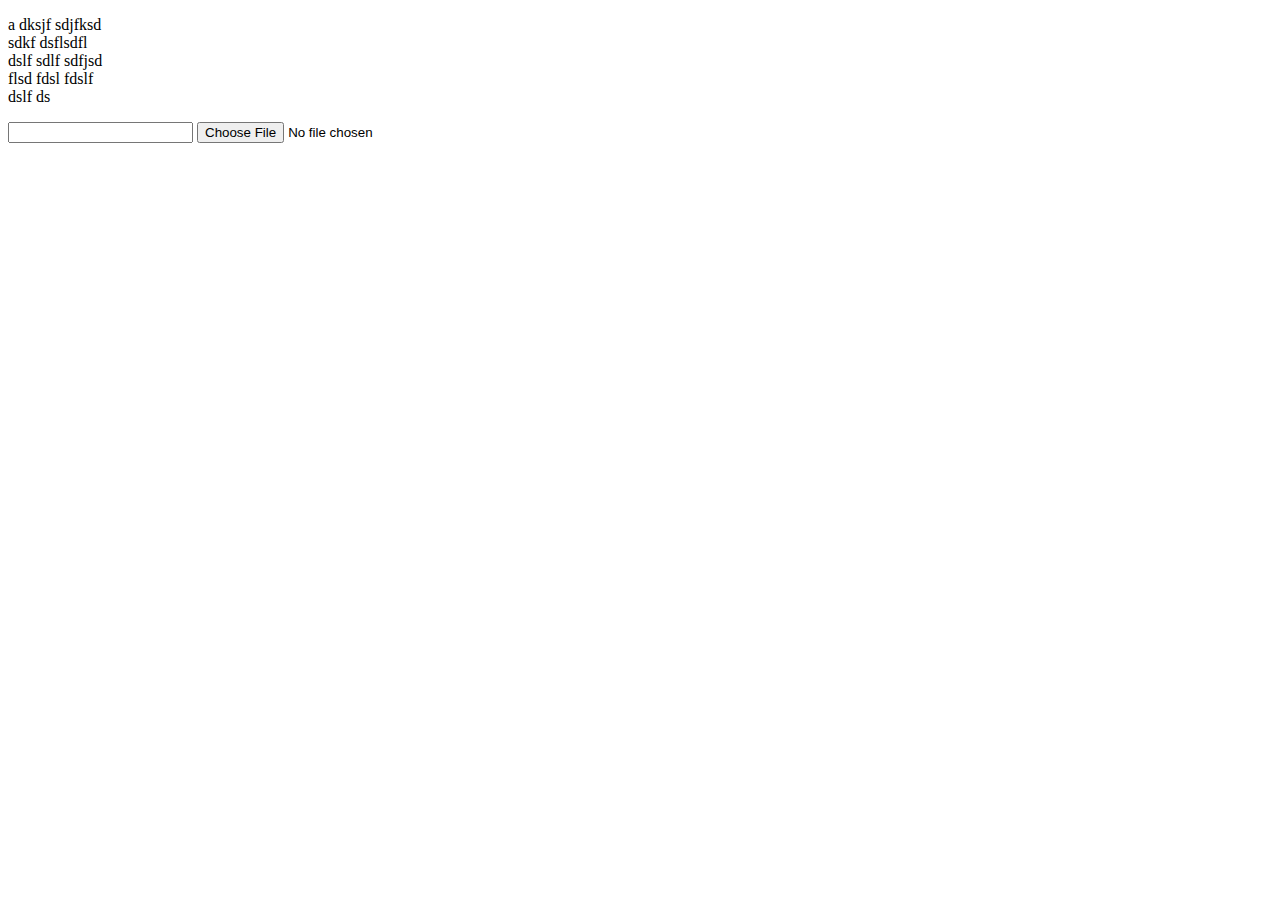
<file: test.html>
<!DOCTYPE html>
<html lang="en">

<head>
    <meta charset="UTF-8">
    <meta http-equiv="X-UA-Compatible" content="IE=edge">
    <meta name="viewport" content="width=device-width, initial-scale=1.0">
    <title>Document</title>
</head>

<body>
    <div style="width: 100px;" contenteditable="true">

        <p>a dksjf sdjfksd sdkf dsflsdfl dslf sdlf sdfjsd flsd fdsl fdslf dslf ds</p>
    </div>
    <input type="text" onfocus="okee(this)">
    <input type="file" id="img">
    <script>
        var img = document.getElementById("img");
        let ok = (_this) => {
            console.log(_this)
            if (_this.files && _this.files[0]) {

                var FR = new FileReader();

                FR.addEventListener("load", function(e) {
                    console.log(e.target.result);
                    document.getElementById("b64").innerHTML = e.target.result;
                });

                FR.readAsDataURL(_this.files[0]);
            }
        }

        function okee(_this) {
            console.log(1)
        }
        img.addEventListener("change", ok(img))
    </script>
</body>

</html>
</file>
<file: assets/css/grid.css>
.grid {
    width: 100%;
    display: block;
    padding: 0;
}

.grid.wide {
    max-width: 1200px;
    margin: 0 auto;
}

.row {
    display: flex;
    flex-wrap: wrap;
    margin-left: -4px;
    margin-right: -4px;
}

.row.no-gutters {
    margin-left: 0;
    margin-right: 0;
}

.col {
    padding-left: 4px;
    padding-right: 4px;
}

.row.no-gutters .col {
    padding-left: 0;
    padding-right: 0;
}

.c-0 {
    display: none;
}

.c-1 {
    flex: 0 0 8.33333%;
    max-width: 8.33333%;
}

.c-2 {
    flex: 0 0 16.66667%;
    max-width: 16.66667%;
}

.c-3 {
    flex: 0 0 25%;
    max-width: 25%;
}

.c-4 {
    flex: 0 0 33.33333%;
    max-width: 33.33333%;
}

.c-5 {
    flex: 0 0 41.66667%;
    max-width: 41.66667%;
}

.c-6 {
    flex: 0 0 50%;
    max-width: 50%;
}

.c-7 {
    flex: 0 0 58.33333%;
    max-width: 58.33333%;
}

.c-8 {
    flex: 0 0 66.66667%;
    max-width: 66.66667%;
}

.c-9 {
    flex: 0 0 75%;
    max-width: 75%;
}

.c-10 {
    flex: 0 0 83.33333%;
    max-width: 83.33333%;
}

.c-11 {
    flex: 0 0 91.66667%;
    max-width: 91.66667%;
}

.c-12 {
    flex: 0 0 100%;
    max-width: 100%;
}

.c-o-1 {
    margin-left: 8.33333%;
}

.c-o-2 {
    margin-left: 16.66667%;
}

.c-o-3 {
    margin-left: 25%;
}

.c-o-4 {
    margin-left: 33.33333%;
}

.c-o-5 {
    margin-left: 41.66667%;
}

.c-o-6 {
    margin-left: 50%;
}

.c-o-7 {
    margin-left: 58.33333%;
}

.c-o-8 {
    margin-left: 66.66667%;
}

.c-o-9 {
    margin-left: 75%;
}

.c-o-10 {
    margin-left: 83.33333%;
}

.c-o-11 {
    margin-left: 91.66667%;
}

/* >= Tablet */
@media (min-width: 740px) {
    .row {
        margin-left: -8px;
        margin-right: -8px;
    }

    .col {
        padding-left: 8px;
        padding-right: 8px;
    }

    .m-0 {
        display: none;
    }

    .m-1,
    .m-2,
    .m-3,
    .m-4,
    .m-5,
    .m-6,
    .m-7,
    .m-8,
    .m-9,
    .m-10,
    .m-11,
    .m-12 {
        display: block;
    }

    .m-1 {
        flex: 0 0 8.33333%;
        max-width: 8.33333%;
    }

    .m-2 {
        flex: 0 0 16.66667%;
        max-width: 16.66667%;
    }

    .m-3 {
        flex: 0 0 25%;
        max-width: 25%;
    }

    .m-4 {
        flex: 0 0 33.33333%;
        max-width: 33.33333%;
    }

    .m-5 {
        flex: 0 0 41.66667%;
        max-width: 41.66667%;
    }

    .m-6 {
        flex: 0 0 50%;
        max-width: 50%;
    }

    .m-7 {
        flex: 0 0 58.33333%;
        max-width: 58.33333%;
    }

    .m-8 {
        flex: 0 0 66.66667%;
        max-width: 66.66667%;
    }

    .m-9 {
        flex: 0 0 75%;
        max-width: 75%;
    }

    .m-10 {
        flex: 0 0 83.33333%;
        max-width: 83.33333%;
    }

    .m-11 {
        flex: 0 0 91.66667%;
        max-width: 91.66667%;
    }

    .m-12 {
        flex: 0 0 100%;
        max-width: 100%;
    }

    .m-o-1 {
        margin-left: 8.33333%;
    }

    .m-o-2 {
        margin-left: 16.66667%;
    }

    .m-o-3 {
        margin-left: 25%;
    }

    .m-o-4 {
        margin-left: 33.33333%;
    }

    .m-o-5 {
        margin-left: 41.66667%;
    }

    .m-o-6 {
        margin-left: 50%;
    }

    .m-o-7 {
        margin-left: 58.33333%;
    }

    .m-o-8 {
        margin-left: 66.66667%;
    }

    .m-o-9 {
        margin-left: 75%;
    }

    .m-o-10 {
        margin-left: 83.33333%;
    }

    .m-o-11 {
        margin-left: 91.66667%;
    }
}

/* PC medium resolution > */
@media (min-width: 1113px) {
    .row {
        margin-left: -12px;
        margin-right: -12px;
    }

    .row.sm-gutter {
        margin-left: -5px;
        margin-right: -5px;
    }

    .col {
        padding-left: 12px;
        padding-right: 12px;
    }

    .row.sm-gutter .col {
        padding-left: 5px;
        padding-right: 5px;
    }

    .l-0 {
        display: none;
    }

    .l-1,
    .l-2,
    .l-2-4,
    .l-3,
    .l-4,
    .l-5,
    .l-6,
    .l-7,
    .l-8,
    .l-9,
    .l-10,
    .l-11,
    .l-12 {
        display: block;
    }

    .l-1 {
        flex: 0 0 8.33333%;
        max-width: 8.33333%;
    }

    .l-2 {
        flex: 0 0 16.66667%;
        max-width: 16.66667%;
    }

    .l-2-4 {
        flex: 0 0 20%;
        max-width: 20%;
    }

    .l-3 {
        flex: 0 0 25%;
        max-width: 25%;
    }

    .l-4 {
        flex: 0 0 33.33333%;
        max-width: 33.33333%;
    }

    .l-5 {
        flex: 0 0 41.66667%;
        max-width: 41.66667%;
    }

    .l-6 {
        flex: 0 0 50%;
        max-width: 50%;
    }

    .l-7 {
        flex: 0 0 58.33333%;
        max-width: 58.33333%;
    }

    .l-8 {
        flex: 0 0 66.66667%;
        max-width: 66.66667%;
    }

    .l-9 {
        flex: 0 0 75%;
        max-width: 75%;
    }

    .l-10 {
        flex: 0 0 83.33333%;
        max-width: 83.33333%;
    }

    .l-11 {
        flex: 0 0 91.66667%;
        max-width: 91.66667%;
    }

    .l-12 {
        flex: 0 0 100%;
        max-width: 100%;
    }

    .l-o-1 {
        margin-left: 8.33333%;
    }

    .l-o-2 {
        margin-left: 16.66667%;
    }

    .l-o-3 {
        margin-left: 25%;
    }

    .l-o-4 {
        margin-left: 33.33333%;
    }

    .l-o-5 {
        margin-left: 41.66667%;
    }

    .l-o-6 {
        margin-left: 50%;
    }

    .l-o-7 {
        margin-left: 58.33333%;
    }

    .l-o-8 {
        margin-left: 66.66667%;
    }

    .l-o-9 {
        margin-left: 75%;
    }

    .l-o-10 {
        margin-left: 83.33333%;
    }

    .l-o-11 {
        margin-left: 91.66667%;
    }
}

/* Tablet - PC low resolution */
@media (min-width: 740px) and (max-width: 1023px) {
    .wide {
        width: 644px;
    }
}

/* > PC low resolution */
@media (min-width: 1024px) and (max-width: 1239px) {
    .wide {
        width: 984px;
    }

    .wide .row {
        margin-left: -12px;
        margin-right: -12px;
    }

    .wide .row.sm-gutter {
        margin-left: -5px;
        margin-right: -5px;
    }

    .wide .col {
        padding-left: 12px;
        padding-right: 12px;
    }

    .wide .row.sm-gutter .col {
        padding-left: 5px;
        padding-right: 5px;
    }

    .wide .l-0 {
        display: none;
    }

    .wide .l-1,
    .wide .l-2,
    .wide .l-2-4,
    .wide .l-3,
    .wide .l-4,
    .wide .l-5,
    .wide .l-6,
    .wide .l-7,
    .wide .l-8,
    .wide .l-9,
    .wide .l-10,
    .wide .l-11,
    .wide .l-12 {
        display: block;
    }

    .wide .l-1 {
        flex: 0 0 8.33333%;
        max-width: 8.33333%;
    }

    .wide .l-2 {
        flex: 0 0 16.66667%;
        max-width: 16.66667%;
    }

    .wide .l-2-4 {
        flex: 0 0 20%;
        max-width: 20%;
    }

    .wide .l-3 {
        flex: 0 0 25%;
        max-width: 25%;
    }

    .wide .l-4 {
        flex: 0 0 33.33333%;
        max-width: 33.33333%;
    }

    .wide .l-5 {
        flex: 0 0 41.66667%;
        max-width: 41.66667%;
    }

    .wide .l-6 {
        flex: 0 0 50%;
        max-width: 50%;
    }

    .wide .l-7 {
        flex: 0 0 58.33333%;
        max-width: 58.33333%;
    }

    .wide .l-8 {
        flex: 0 0 66.66667%;
        max-width: 66.66667%;
    }

    .wide .l-9 {
        flex: 0 0 75%;
        max-width: 75%;
    }

    .wide .l-10 {
        flex: 0 0 83.33333%;
        max-width: 83.33333%;
    }

    .wide .l-11 {
        flex: 0 0 91.66667%;
        max-width: 91.66667%;
    }

    .wide .l-12 {
        flex: 0 0 100%;
        max-width: 100%;
    }

    .wide .l-o-1 {
        margin-left: 8.33333%;
    }

    .wide .l-o-2 {
        margin-left: 16.66667%;
    }

    .wide .l-o-3 {
        margin-left: 25%;
    }

    .wide .l-o-4 {
        margin-left: 33.33333%;
    }

    .wide .l-o-5 {
        margin-left: 41.66667%;
    }

    .wide .l-o-6 {
        margin-left: 50%;
    }

    .wide .l-o-7 {
        margin-left: 58.33333%;
    }

    .wide .l-o-8 {
        margin-left: 66.66667%;
    }

    .wide .l-o-9 {
        margin-left: 75%;
    }

    .wide .l-o-10 {
        margin-left: 83.33333%;
    }

    .wide .l-o-11 {
        margin-left: 91.66667%;
    }
}
</file>
<file: assets/css/main.css>
body {
    margin: 0;
    background-color: var(--bg-color);
    --text-color: #f2f2f3;
    --bg-color: #242526;
    --fill-color: #b0b3b8;
    --bg-input: #3a393c;
    --line-color: #393a3b;
    --bg-hover: rgb(97, 100, 101);
    --bg-msg-click: rgb(36, 47, 61);
    --bg-hover-msg: rgba(58, 59, 60);
    font-family: Arial, Helvetica, sans-serif;
    overflow: hidden;
    color: var(--text-color);
}

* {
    font-size: 15px;
}

.header {
    height: 57px;
    box-sizing: border-box;
    border-bottom: 2px solid var(--line-color);
}

.header__left,
.header__right,
.header__center {
    display: flex;
    align-items: center;
}

.header__left {
    padding-right: 0px !important;
}

.header__center {
    justify-content: flex-start;
    padding-left: 34px !important;
    padding-right: 30px !important;
}

.header__center_menu {
    padding-top: 10px;
    width: 119.59px;
    text-align: center;
    height: 38px;
    cursor: pointer;
}

.header__center_menu:hover {
    background-color: var(--bg-input);
    transition: 0.2s;
    border-radius: 9px;
}

.logo__img {
    width: 40px;
    height: 40px;
}

.header .row {
    height: 100%;
    justify-content: center;
}

.logo {
    padding-right: 10px;
}

.search {
    flex-grow: 1;
    position: relative;
    align-items: center;
}

.search__button {
    position: absolute;
    font-size: 16px;
    top: 12px;
    left: 12px;
    color: #b0b3b8;
    font-weight: 400 !important;
}

.search__input {
    background-color: var(--bg-input);
    height: 40px;
    border-radius: 25px;
    width: 100%;
    box-sizing: border-box;
    outline: none;
    border: none;
    padding-left: 35px;
    padding-right: 20px;
    font-size: 15px;
    font-weight: 400;
    color: var(--text-color);
}

.search__input::placeholder {
    color: var(--fill-color);
}

svg {
    fill: var(--fill-color);
}

.relative {
    position: relative;
}

.number__notices {
    position: absolute;
    color: var(--text-color);
    background-color: #f02849;
    padding-bottom: 1px;
    padding-top: 2px;
    padding-left: 5px;
    padding-right: 6px;
    font-weight: 600;
    border-radius: 9px;
    top: -23px;
    right: -18px;
    font-family: Segoe UI Historic, Segoe UI, Helvetica, Arial, sans-serif;
    font-size: 12px;
    font-stretch: unset;
}

.header__right_more,
.header__right_setting {
    color: var(--text-color);
}

.header__right_more {}

.header__right--circle {
    border-radius: 50%;
    background-color: var(--bg-input);
    height: 40px;
    width: 40px;
    line-height: 40px;
    text-align: center;
    margin-left: 9px;
}

.header__right {
    justify-content: flex-end;
}

.header__right div {
    cursor: pointer;
}

.left__nav--right {
    display: flex;
    color: var(--text-color);
    box-sizing: border-box;
    padding-right: 13px;
}

.header__right_notice {
    box-sizing: border-box;
    padding-top: 5px;
}

.header_avatar__img {
    width: 28px;
    height: 28px;
    border-radius: 50%;
}

.header__right_user {
    display: flex;
    box-sizing: border-box;
    padding: 2px 5px;
    height: 36px;
}

.header__right_user:hover {
    background-color: var(--bg-input);
    border-radius: 25px;
}

.header__fisrtname {
    padding: 10px;
    line-height: 10px;
}

#header__fisrtname {
    color: var(--text-color);
    font-weight: 600;
}

.header__right_user:hover,
.header__right_more:hover,
.header__right_notice:hover,
.header__right_setting:hover {
    background-color: var(--bg-hover);
    transition: 0.2s;
}


/* left__container */

.left__container {
    min-width: 360px;
    padding: 10px 3px 0 15px;
    box-sizing: border-box;
}

.left__container--top {
    height: 107px;
}

.hide {
    opacity: 0;
}

.none {
    display: none !important;
}

.left__container--bottom {
    overflow-x: hidden;
    overflow-y: scroll;
    height: calc(100vh - 175px);
    padding-right: 0 !important;
    margin-left: -7px;
}

.line {
    height: 1px;
    border-top: 1px solid var(--line-color);
    width: 97%;
}

.left__container--bottom::-webkit-scrollbar {
    width: 8px;
    background-color: transparent;
}

.left__container--bottom:hover::-webkit-scrollbar {
    background-color: transparent;
}


/* Track */

.left__container--bottom::-webkit-scrollbar-track {
    background: transparent;
}


/* Handle */

.left__container--bottom::-webkit-scrollbar-thumb {
    background: transparent;
    border-radius: 5px;
}

.left__container--bottom:hover::-webkit-scrollbar-thumb {
    background-color: var(--bg-hover);
}


/* Handle on hover */

.left__container--bottom::-webkit-scrollbar-thumb:hover {
    background: #555;
}

.left__nav {
    display: flex;
    justify-content: space-between;
}

.left_nav__icon--edit {
    font-size: 18px;
}

.txt_chat {
    font-size: 25px;
    margin: 0;
    height: 100%;
    line-height: 40px;
    color: var(--text-color);
    opacity: 0.9;
}

.left__nav_circle--size {
    height: 36px !important;
    width: 36px !important;
    margin-left: 12px !important;
}

.left__nav--below {
    box-sizing: border-box;
    padding-right: 13px;
    padding-top: 10px;
    padding-bottom: 25px;
}

.left__nav--below .search__input {
    height: 36px;
}

.messager__avatar {
    width: 56px;
    height: 56px;
    position: relative;
}

.messager:hover {
    background-color: var(--bg-hover-msg);
    border-radius: 9px;
    transition: 0.6s;
}

.messager__avatar img {
    width: 100%;
    height: 100%;
    border-radius: 50%;
}

.flex {
    display: flex;
}

.messager {
    position: relative;
    display: flex;
    justify-content: flex-start;
    cursor: pointer;
    box-sizing: border-box;
    padding: 8px 8px 8px 8px;
    height: 72px;
    align-items: center;
    margin-top: -2px;
}

.messager__right {
    box-sizing: border-box;
    padding: 8px 10px;
    color: var(--text-color);
    flex: 1;
}

.messager__right--fullname h3 {
    margin: 0;
    padding-bottom: 2px;
    font-size: 15px;
    font-weight: normal;
}

.messager__right--msg span {
    opacity: 0.7;
    padding-top: 2px;
    font-size: 13px;
    overflow: hidden;
    -webkit-line-clamp: 1;
    display: -webkit-box;
    -webkit-box-orient: vertical;
    text-overflow: ellipsis;
}

.messager__right--msg {
    display: flex;
    justify-content: flex-start;
}

.compact_new_msg {
    max-width: 170px;
    height: 15px;
    flex: 1;
}

.clicked {
    background-color: var(--bg-msg-click) !important;
    border-radius: 9px;
}

.time_new_msg {
    width: 45px;
}

#time_new_msg::before {
    content: "· ";
    margin-left: 4px;
}

.send_seen__status {
    height: 16px;
    width: 16px;
    box-sizing: border-box;
}

.send_seen__status img {
    height: 100%;
    width: 100%;
    border-radius: 50%;
}

.send_seen__status i {
    background-color: transparent;
    border-radius: 50%;
    color: var(--text-color);
    opacity: .5;
}

.message__status {
    /* width: 32px; */
    display: flex;
    justify-content: flex-end;
}

.dot_active {
    background-color: #31a24c;
    border-radius: 50%;
    outline: none;
    position: absolute;
    bottom: -1px;
    right: 2px;
    font-size: 12px;
    width: 10px;
    height: 10px;
    border: 2px solid var(--bg-color);
}

.bold {
    font-weight: bold !important;
    font-size: 17px !important;
    padding-bottom: 0 !important;
}

#time_onl_lastest {
    padding-top: 0;
}

.right {
    float: right;
}

.clear {
    clear: both;
}


/* right__container */

.right__container {
    border-left: 2px solid var(--line-color);
    flex-grow: 1;
    display: flex;
}

.messages {
    flex-grow: 1;
    border-right: 1px solid var(--line-color);
}

.chat_nav {
    justify-content: space-between;
    align-items: center;
    height: 65px;
    border-bottom: 1px solid var(--line-color);
    box-sizing: border-box;
    padding-left: 13px;
    padding-right: 13px;
}

.m_left10 {
    margin-left: 10px;
}

.m_right10 {
    margin-right: 10px;
}

.chat_nav .messager__avatar {
    width: 40px;
    height: 40px;
}


/* chat history */

.message {
    box-sizing: border-box;
    align-items: flex-end;
}

.chat__option {
    display: none;
    width: 35%;
    min-width: 35%;
    overflow-y: scroll;
    height: calc(100vh - 55px);
}


/* css to message */

.msg {
    white-space: pre-wrap;
    word-wrap: break-word;
    max-width: 500px;
}

.wrap_msg {
    box-sizing: border-box;
    margin: 0 0 2px 0;
    background-color: var(--bg-input);
    padding: 11px 12px;
    width: fit-content;
}

.list_msg_right {
    max-width: 80%;
}

.msg_right .wrap_msg.tail {
    margin-bottom: 5px;
}

.you {
    border-top-right-radius: 15px;
    border-bottom-right-radius: 15px;
}

.you.tail {
    border-bottom-left-radius: 15px;
}

.you.top {
    border-top-left-radius: 15px;
}

.you.single {
    border-top-left-radius: 15px;
    border-bottom-left-radius: 15px;
}

.me {
    border-top-left-radius: 15px;
    border-bottom-left-radius: 15px;
}

.me.single {
    border-top-right-radius: 15px;
    border-bottom-right-radius: 15px;
}

.me.tail {
    border-bottom-right-radius: 15px;
}

.me.top {
    border-top-right-radius: 15px;
}

.messager__avatar--resize {
    width: 28px !important;
    height: 28px !important;
    align-items: flex-end;
    height: 100%;
    margin-bottom: 2px;
}

.message__detail {
    margin-left: 8px;
}

.chat__history {
    overflow-y: scroll;
    height: calc(100vh - 120px - 50px);
}

.max-width-msg {
    max-width: 80%;
}

.messager__avatar--position {
    margin-left: 10px;
}

.msg_right {
    display: flex;
    align-items: flex-end;
    justify-content: flex-end;
}

.sender {
    width: 100%;
    margin-top: 3px;
}

.message .send_seen__status {
    margin-right: 4px;
    margin-left: 4px;
    margin-bottom: 5px;
}

.list_msg_left {
    max-width: 80%;
}


/* form send message */

.send__message {
    height: 40px;
    display: flex;
    box-sizing: border-box;
    align-items: flex-end;
}

.send__message div {
    cursor: pointer;
}

.input__send {
    /* height: 37px; */
    position: relative;
}

.input__send--modify {
    height: 37px;
    padding-left: 15px !important;
    padding-right: 35px !important;
}

.input__send--icons {
    position: absolute;
    right: 9px;
    bottom: 3px;
}

.span__send {
    display: block;
    height: fit-content;
    cursor: default;
    position: relative;
    bottom: -5px;
    padding-left: 0 !important;
    /* max-height: 110px;
    overflow-y: scroll; */
}

.span__send::-webkit-scrollbar {}

.hide--scollbar::-webkit-scrollbar {
    display: none;
}

#txtMessage {
    outline: none;
    max-height: 90px;
    overflow-y: scroll;
    margin-right: 2px;
    padding-top: 9px;
    padding-bottom: 9px;
    padding-left: 15px;
    cursor: text;
}

#txtMessage:empty::before {
    content: 'Aa';
    opacity: .7;
    font-weight: normal;
}

#chat__history {
    display: flex;
    flex-direction: column;
    justify-content: flex-end;
    min-height: 100%;
}


/* chat info */

.chat__option_top {
    flex-direction: column;
    align-items: center;
    padding-top: 16px;
}

.chat__option_top .messager__right {
    margin-top: 5px;
}

.chat__option_top .messager__right--msg {
    margin-top: 8px;
}

.chat__option_top--position {
    width: 80px;
    height: 80px;
}

.chat__option_top--center {
    text-align: center;
    justify-content: center;
}

.chat__option--bottom {
    box-sizing: border-box;
    padding-left: 20px;
}

.chat__option--li {
    align-items: center;
}

.chat__option--icon {
    height: 24px;
    width: 24px;
    margin-right: 15px;
}

.chat__option::-webkit-scrollbar {
    width: 8px;
    /* display: none; */
    background-color: transparent;
}


/* .chat__option:hover .chat__option_top {
    padding-left: 7px;
} */

.chat__option:hover::-webkit-scrollbar {
    display: block;
}

.chat__option:hover::-webkit-scrollbar-thumb {
    background: var(--bg-hover);
}


/* Track */

.chat__option::-webkit-scrollbar-track {
    background: transparent;
}


/* Handle */

.chat__option::-webkit-scrollbar-thumb {
    border-radius: 5px;
    background-color: transparent;
}


/* Handle on hover */

.chat__option::-webkit-scrollbar-thumb:hover {
    background: #555;
    display: block;
    transition: 1s;
}

.chat_nav--left {
    align-items: center;
}

.back_icon_absolute {}

.chat__option_top--mobile {
    display: none;
    justify-content: space-between;
    box-sizing: border-box;
    padding: 20px;
}

.chat__nav--option div {
    cursor: pointer;
}
</file>
<file: assets/css/responsive.css>
/* pc */

@media (min-width: 1024px) {}


/* mobile & tablet */

@media (max-width: 1023px) {
    .header__right_user {
        display: none;
    }
    #search__person {
        width: 34px;
        padding-right: 4px;
    }
}


/* tablet */

@media (min-width: 740px) and (max-width: 1023px) {}


/* mobile */

@media (max-width: 739px) {
    .header__center {
        display: none;
    }
    .header__center--mobile {
        display: flex !important;
    }
    .header__center--mobile .header__center_menu {
        width: 48px;
    }
    .header__left .search {
        flex: 0;
        padding-right: 5px;
    }
    .compact_new_msg {
        max-width: unset;
    }
    .right__container {
        display: flex;
        box-sizing: border-box;
    }
    .left__container {
        display: none;
        width: 100%;
        min-width: 250px;
    }
    /* show more option */
    /* .messages {
        display: none;
    } */
    .chat__option {
        display: none;
        width: 100%;
    }
    .send__message {
        padding-bottom: 10px;
        height: unset;
        left: 0;
        right: 0;
        position: fixed;
        bottom: 0;
        background-color: var(--bg-color);
    }
    #txtMessage {
        max-height: 75px;
    }
    .chat__history {
        margin-bottom: 45px;
    }
    .chat__option_top--mobile {
        display: flex;
    }
}


/* 
@media (max-width: 499px) {
    header {
        display: none !important;
    }
} */
</file>
